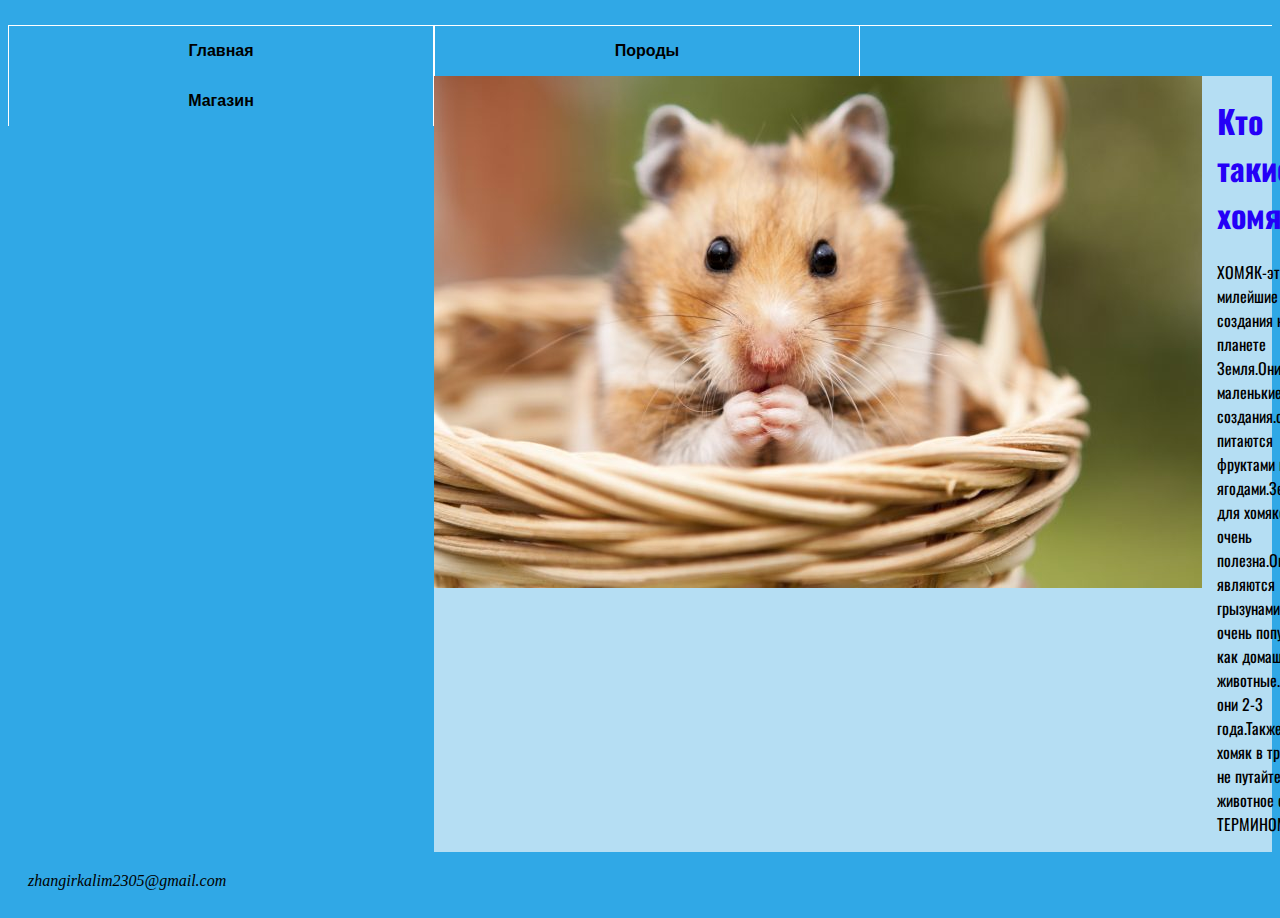
<file: index.html>
<!DOCTYPE html>
<html lang="en">
<head>
    <meta charset="UTF-8">
    <link rel="stylesheet" href="styles/style1.css">
    <meta http-equiv="X-UA-Compatible" content="IE=edge">
    <meta name="viewport" content="width=device-width, initial-scale=1.0">
    <link rel="preconnect" href="https://fonts.googleapis.com">
<link rel="preconnect" href="https://fonts.gstatic.com" crossorigin>
<link href="https://fonts.googleapis.com/css2?family=Oswald&display=swap" rel="stylesheet">
    <title>HAMSTER</title>
</head>
<body>
    <header>
<ul>
  <li><a href="index.html" class="a1">Главная</a></li>
  <li><a href="pet.html"class="a1">Породы</a></li>
  <li><a href="shop.html"class="a1">Магазин</a></li>  
</ul>

    </header>
    <main>
        <div class=3"i">
<img src="images/46-1-768x512.jpg" alt="Hamsters">
            </div>
            <div class="m">
                
        <h1>Кто такие хомяки?</h1>
        <p>ХОМЯК-это милейшие создания на планете Земля.Они очень маленькие создания.они питаются фруктами и ягодами.Зелень для хомяков очень полезна.Они являются грызунами.Они очень популярные как домашние животные.Живут они 2-3 года.Также есть хомяк в трейдинге не путайте животное с ТЕРМИНОМ! </p>
        
            </div>
    </main>
    <footer>
       <address>zhangirkalim2305@gmail.com</address>
    </footer>
   
</body>
</html>
</file>
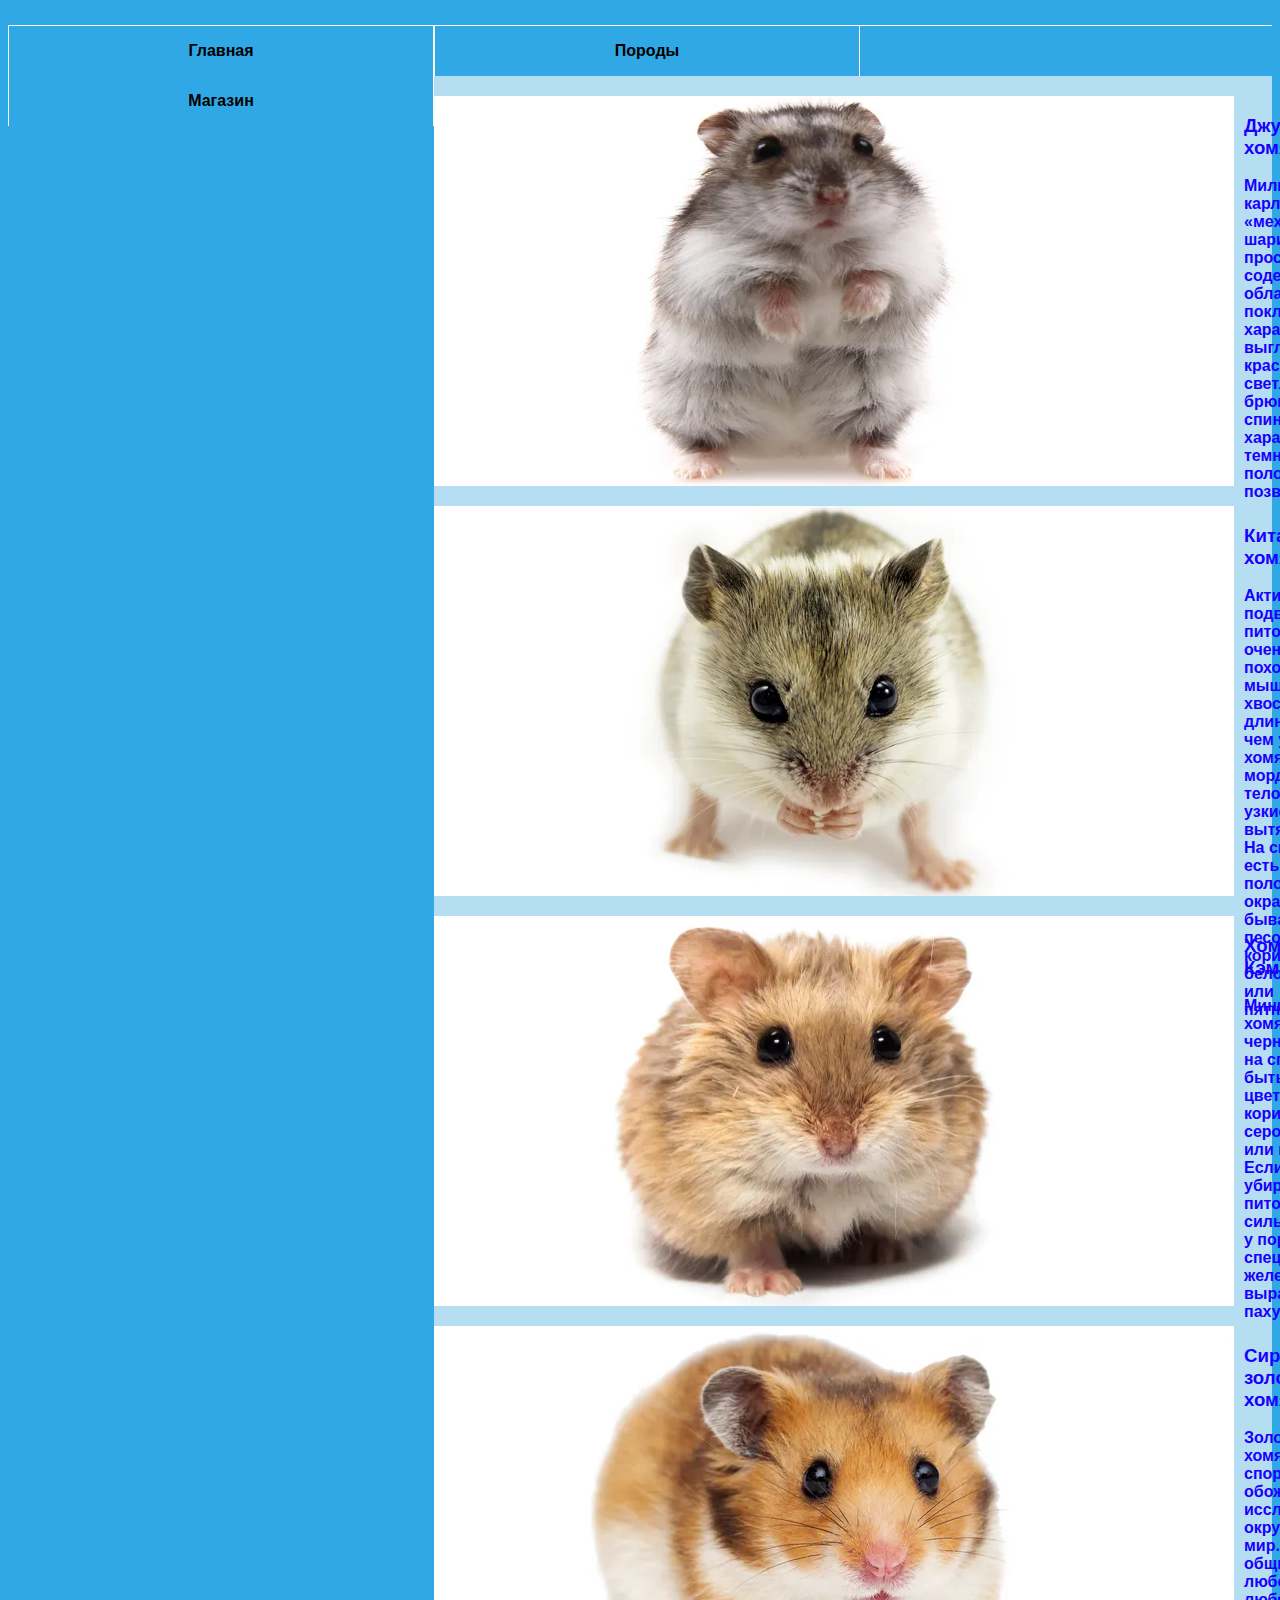
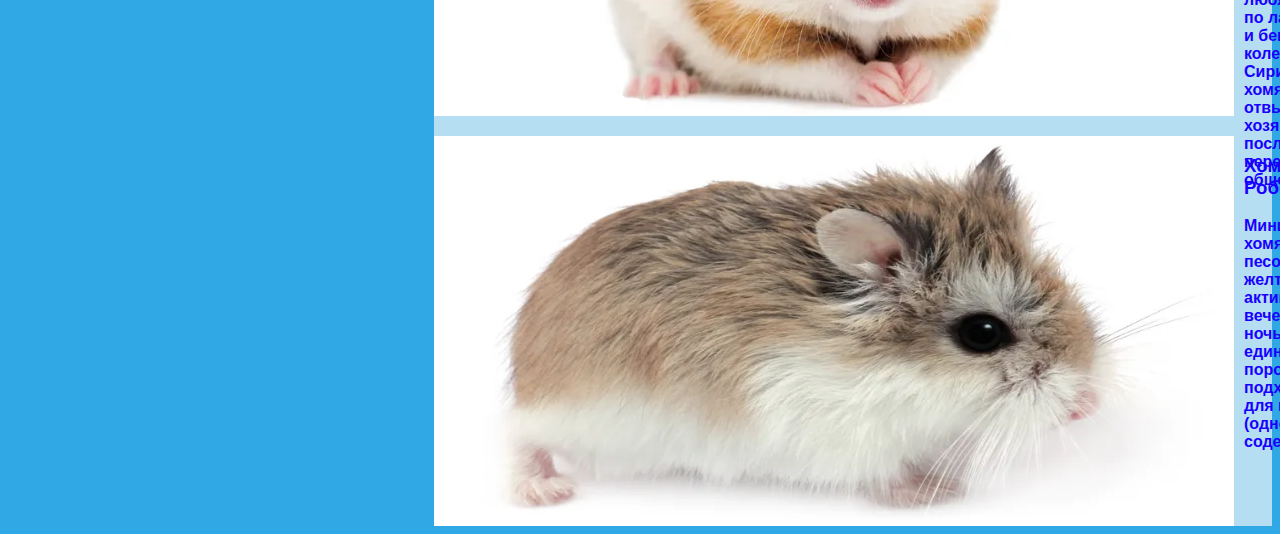
<file: pet.html>
<!DOCTYPE html>
<html lang="en">
<head>
    <meta charset="UTF-8">
    <link rel="stylesheet" href="styles/style2.css">
    <meta http-equiv="X-UA-Compatible" content="IE=edge">
    <meta name="viewport" content="width=device-width, initial-scale=1.0">
    <title>Breeds of Hamsters</title>
</head>
<body>
    <header>
        
            <ul>
              <li><a href="index.html" class="a1">Главная</a></li>
              <li><a href="pet.html"class="a1">Породы</a></li>
              <li><a href="shop.html"class="a1">Магазин</a></li>  
            </ul>
            
                

    </header>
    <main>
        <div class="hamster">
<img src="images/d32d0b5f8a287ab24947ffa14ca9e74a.webp" alt="">
<div class="info">
    <h3>Джунгарский хомяк</h3>
    <p>Милые карликовые «меховые шарики» просты в содержании, обладают покладистым характером
   и выглядят  красиво. У них светлое брюшко, а на спинке есть характерная темная полоска 
вдоль позвоночника.

    </p>
</div>
        </div>
        <div class="hamster">
                
<img src="images/2d276db897d8cb14283f13b4eac9acc6.webp" alt="">
<div class="info">
<h3>Китайский хомяк</h3>
<p>Активные подвижные питомцы очень похожи на мышей. Их хвост длиннее, чем у других хомяков,
 мордочка и тело более узкие и вытянутые. На спине есть темная полоска, окрас бывает песочно-коричневым, 
бело-серым или пятнистым.</p>
        </div>
        </div>
        <div class="hamster">
                
<img src="images/23c33383d1571a0d38867a7add5cc8b9.webp" alt="">
<div class="info">
<h3>Хомяки Кэмпбелла</h3>
<p>Миниатюрные хомячки с тонкой черной полоской на спине могут быть любого цвета – коричневого, серого, белого или кремового.
  Если долго не убирать клетку, питомцы будут сильно пахнуть – у породы есть специальная железа,
 вырабатывающая пахучий секрет.</p>
</div>
        </div>
        <div class="hamster" >
               
<img src="images/57f6b5f1098026c9bd9eb47ecb87541b.webp" alt="">
<div class="info">
<h3>Сирийский золотые хомячки</h3>
<p>Золотистые хомячки любят спорт и обожают исследовать окружающий мир. Они общительны и любознательны,
 любят ходить по лабиринтам и бегать в колесе.
 Сирийские хомячки не отвыкают от хозяина даже после перерывов в общении.</p>
        </div>
        </div>
        <div class="hamster">
                    
<img  " src="images/9595fb695f12862d57ec918142228987.webp" alt="">
<div class="info">

<h3>Хомяки Роборовского</h3>
<p>Миниатюрные хомячки песочно-желтого цвета активны по вечерам и ночью. Это единственная порода, 
        подходящая для группового  (однополого) содержания.</p>
        </div>
        </div>
        
    </main>
</body>
</html>
</file>
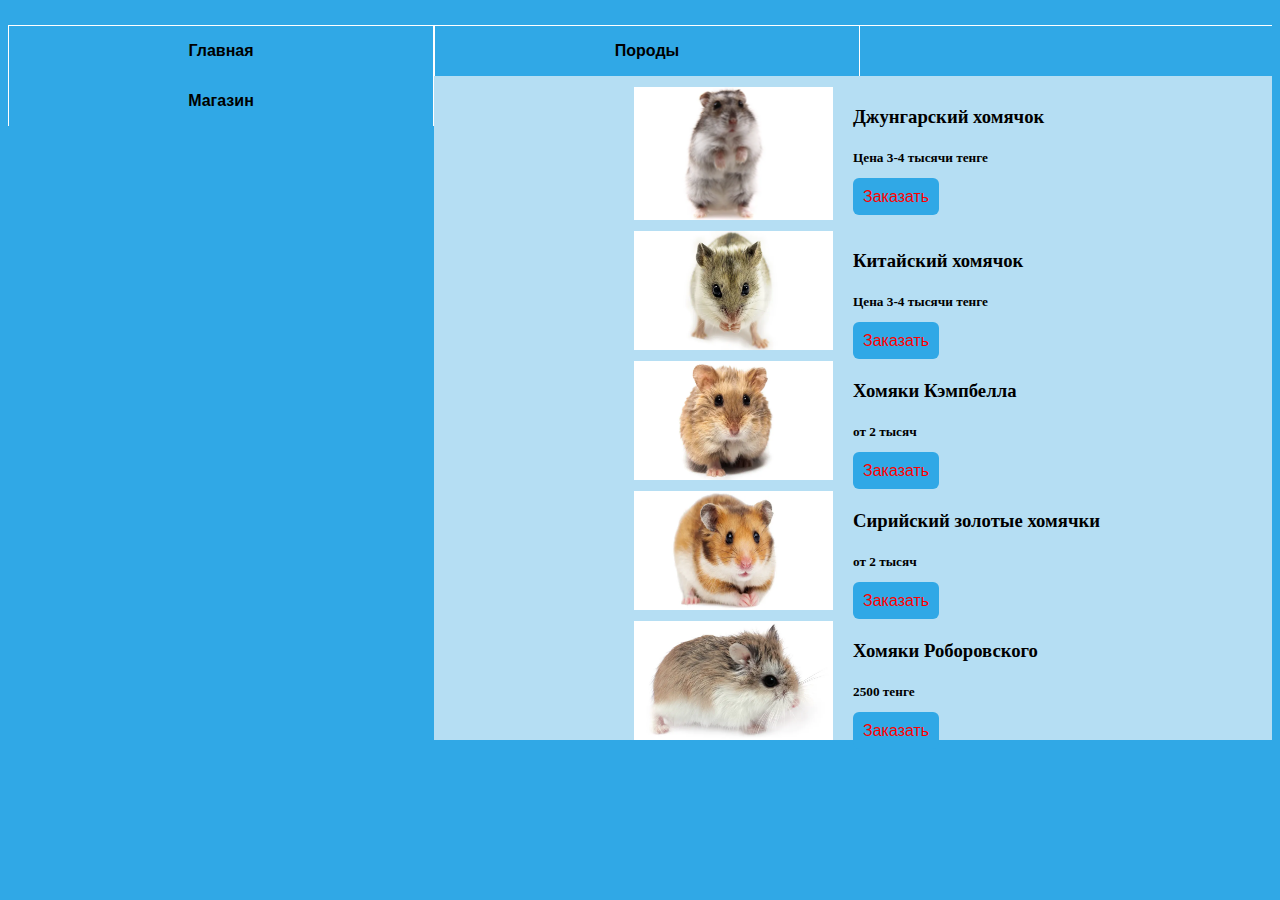
<file: shop.html>
<!DOCTYPE html>
<html lang="en">
<head>
    <meta charset="UTF-8">
    <link rel="stylesheet" href="styles/style3.css">
    <meta http-equiv="X-UA-Compatible" content="IE=edge">
    <meta name="viewport" content="width=device-width, initial-scale=1.0">
    <title>Shop</title>
</head>
<body>
    <header>
       
            <ul>
              <li><a href="index.html" class="a1">Главная</a></li>
              <li><a href="pet.html"class="a1">Породы</a></li>
              <li><a href="shop.html"class="a1">Магазин</a></li>  
            </ul>
            
                

    </header>
    <main>
<div class="staff">
    <img src="images/d32d0b5f8a287ab24947ffa14ca9e74a.webp" alt="">
    <div class="info">
        <h3>Джунгарский хомячок</h3>
        <h5>Цена 3-4 тысячи тенге</h5>
        <a class="butn" href="#">Заказать</a>
    </div>
</div>
<div class="staff">
    <img src="images/2d276db897d8cb14283f13b4eac9acc6.webp" alt="">
    <div class="info">
        <h3>Китайский хомячок</h3>
        <h5>Цена 3-4 тысячи тенге</h5>
        <a class="butn" href="#">Заказать</a>
    </div>
</div>
<div class="staff">
    <img src="images/23c33383d1571a0d38867a7add5cc8b9.webp" alt="">
    <div class="info">
        <h3>Хомяки Кэмпбелла</h3>
        <h5>от 2 тысяч</h5>
        <a class="butn" href="#">Заказать</a>
    
    </div>
</div>
<div class="staff">
    <img src="images/57f6b5f1098026c9bd9eb47ecb87541b.webp" alt="">
    <div class="info">
        <h3>Сирийский золотые хомячки</h3>
        <h5>от 2 тысяч</h5>
        <a class="butn" href="#">Заказать</a>
    </div>
</div>
<div class="staff">
    <img  src="images/9595fb695f12862d57ec918142228987.webp" alt="">
    <div class="info">
        <h3>Хомяки Роборовского</h3>
        <h5>2500 тенге</h5>
        <a class="butn" href="#">Заказать</a>
    </div>
</div>

    </main>
</body>
</html>
</file>
<file: styles/style1.css>
ul {
  list-style: none; /*убираем маркеры списка*/
  margin: 0; /*убираем отступы*/
  padding-left: 0; /*убираем отступы*/
  margin-top:25px; /*делаем отступ сверху*/
  background: #30A8E6;
  height: 50px;
  border-top:1px solid #Fff;
}
.a1 {
  text-decoration: none; 
  /*убираем подчеркивание текста ссылок*/
  background:#30A8E6; /*добавляем фон к пункту меню*/
  color:#000000; /*меняем цвет ссылок*/
  padding:0px 15px; /*добавляем отступ*/
  font-family: arial; /*меняем шрифт*/
  line-height:50px;
display: block; 
border-right: 1px solid #Fff; /*добавляем бордюр справа*/
border-left: 1px solid #Fff;
width: 394px;
text-align: center;
font-weight: 800;

-moz-transition: all 0.3s 0.01s ease; /*делаем плавный переход*/
}

li {
float:left; /*Размещаем список горизонтально для реализации меню*/
/*Добавляем отступ у пунктов меню*/

}
main{
  display: flex;
  background-color: #b5def3;
}
.m{
  margin-left: 15px;
 font-family: 'Oswald', sans-serif;;
}
h1{
  color: #2500f7;
}
body{
  background-color: #30A8E6;;
}
footer{
  padding: 20px;
}
</file>
<file: styles/style2.css>
ul {
  list-style: none; /*убираем маркеры списка*/
  margin: 0; /*убираем отступы*/
  padding-left: 0; /*убираем отступы*/
  margin-top:25px; /*делаем отступ сверху*/
  background: #30A8E6;
  height: 50px;
  border-top:1px solid #Fff;
}
.a1 {
  text-decoration: none; 
  /*убираем подчеркивание текста ссылок*/
  background:#30A8E6; /*добавляем фон к пункту меню*/
  color:#000000; /*меняем цвет ссылок*/
  padding:0px 15px; /*добавляем отступ*/
  font-family: arial; /*меняем шрифт*/
  line-height:50px;
display: block; 
border-right: 1px solid #Fff; /*добавляем бордюр справа*/
border-left: 1px solid #Fff;
width: 394px;
text-align: center;
font-weight: 800;

-moz-transition: all 0.3s 0.01s ease; /*делаем плавный переход*/
}

li {
float:left; /*Размещаем список горизонтально для реализации меню*/
/*Добавляем отступ у пунктов меню*/

}
main{
  display: flex;
  flex-direction: column;
  background-color: #b5def3;
}
.m{
  margin-left: 15px;
 font-family: 'Oswald', sans-serif;;
}
h1{
  color: #2500f7;
}
body{
  background-color: #30A8E6;;
}
footer{
  padding: 20px;
}
.hamster{
  margin-top: 20px;
  
  height: 390px;
  display: flex;
}
.info{
  width: 800px;
  font-weight: 800;
  color: #1900ff;
  margin-left: 10px;
  font-family: Impact, Haettenschweiler, 'Arial Narrow Bold', sans-serif;
}
</file>
<file: styles/style3.css>
ul {
  list-style: none; /*убираем маркеры списка*/
  margin: 0; /*убираем отступы*/
  padding-left: 0; /*убираем отступы*/
  margin-top:25px; /*делаем отступ сверху*/
  background: #30A8E6;
  height: 50px;
  border-top:1px solid #Fff;
}
.a1 {
  text-decoration: none; 
  /*убираем подчеркивание текста ссылок*/
  background:#30A8E6; /*добавляем фон к пункту меню*/
  color:#000000; /*меняем цвет ссылок*/
  padding:0px 15px; /*добавляем отступ*/
  font-family: arial; /*меняем шрифт*/
  line-height:50px;
display: block; 
border-right: 1px solid #Fff; /*добавляем бордюр справа*/
border-left: 1px solid #Fff;
width: 394px;
text-align: center;
font-weight: 800;

-moz-transition: all 0.3s 0.01s ease; /*делаем плавный переход*/
}

li {
float:left; /*Размещаем список горизонтально для реализации меню*/
/*Добавляем отступ у пунктов меню*/

}
main{
  display: flex;
  background-color: #b5def3;
display: flex;
flex-direction:column;

}


body{
  background-color: #30A8E6;;
}
.staff{
  display: flex;
  margin-left: 200px;
 margin-top: 11px;
}
img{
  width: 199px;
}
.info{
  margin-left: 20px;
}
.butn{
  padding: 10px;
  background-color: #30A8E6;
  color: #ff0000;
  text-decoration: none;
  font-family: Arial, Helvetica, sans-serif;
  border-radius: 6px;
}
</file>
